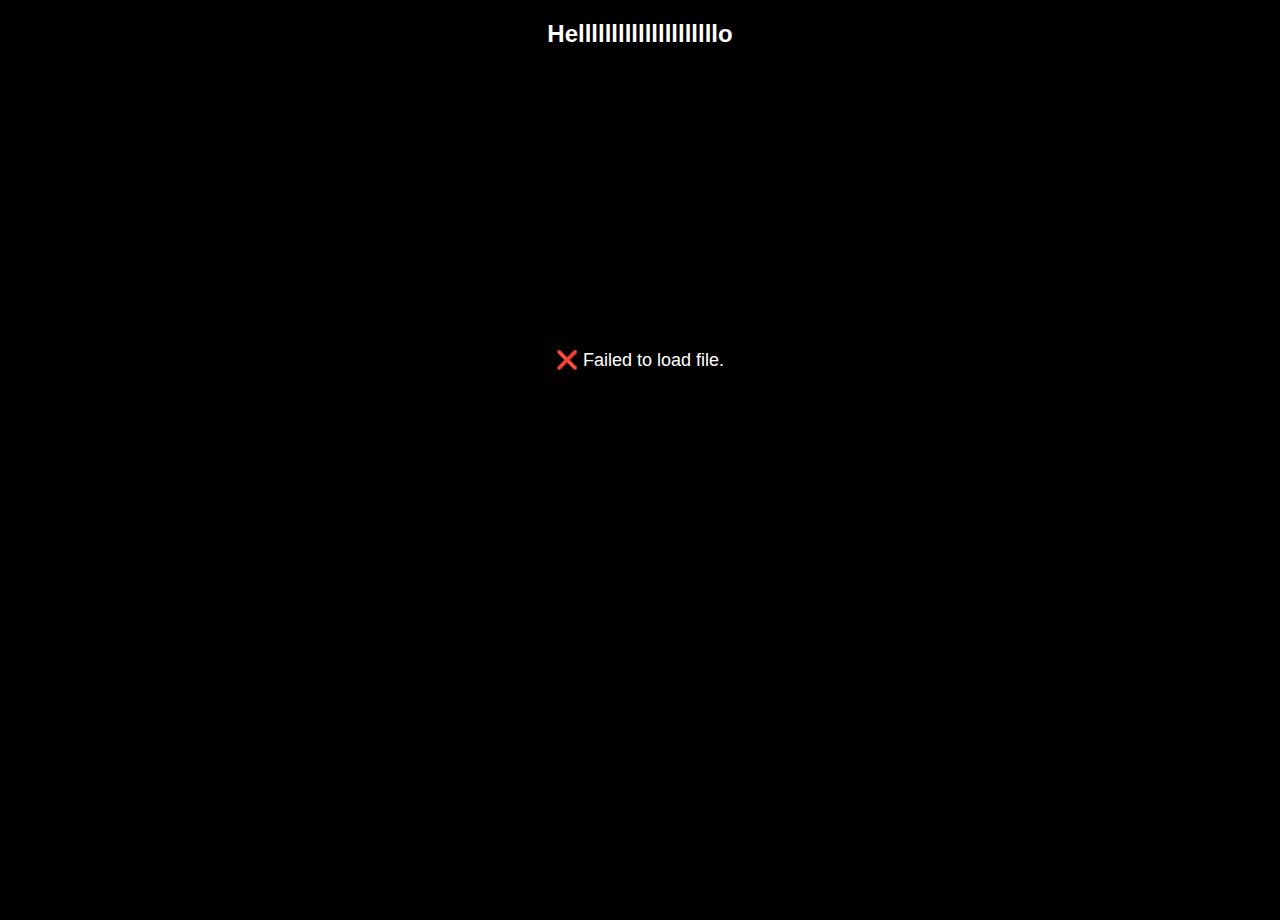
<file: test.html>
<!DOCTYPE html>
<html lang="en">
<head>
  <meta charset="UTF-8">
  <meta name="viewport" content="width=device-width, initial-scale=1.0">
  <title>File Preview</title>
  <style>
    html, body {
      margin: 0;
      height: 100%;
      background: #000;
      color: white;
      font-family: Arial, sans-serif;
      text-align: center;
    }
    iframe {
      width: 100%;
      height: 100%;
      border: none;
      display: none;
    }
    .message {
      position: absolute;
      top: 40%;
      left: 50%;
      transform: translate(-50%, -50%);
      color: white;
      font-size: 18px;
    }
    a.download-link {
      display: inline-block;
      margin-top: 10px;
      color: #00ffff;
      text-decoration: none;
      border: 1px solid #00ffff;
      padding: 8px 16px;
      border-radius: 6px;
    }
    a.download-link:hover {
      background: #00ffff;
      color: black;
    }
  </style>
</head>
<body>
  <h2>Helllllllllllllllllllllo</h2>
  <iframe id="viewer"></iframe>
  <div id="msg" class="message">⏳ Loading file...</div>

  <script>
    const apiUrl = "http://diaaapi.runasp.net/api/summaries/1";
    const token = "eyJhbGciOiJIUzI1NiIsInR5cCI6IkpXVCJ9.[base64].bv1WlAYapiMEoihksUQSAyUUKY6ExY8sqBlIpzU0iRw"; // ⚠️ ضع توكن JWT هنا

    console.log("🚀 Starting file preview process...");
    console.log("📡 Fetching from:", apiUrl);

    fetch(apiUrl, {
      headers: {
        "Authorization": `Bearer ${token}`,
        "Accept": "application/json"
      }
    })
    .then(res => {
      console.log("📥 API Response:", res);
      if (!res.ok) throw new Error(`HTTP Error ${res.status}`);
      return res.json();
    })
    .then(data => {
      console.log("✅ Data from API:", data);

      if (!data || !data.fileContent) {
        document.getElementById("msg").textContent = "❌ No file data received.";
        console.error("❌ API returned empty data.");
        return;
      }

      const fileName = data.fileName || "unknown";
      const mime = detectMimeType(fileName);
      console.log("📂 File Name:", fileName);
      console.log("🧩 Detected MIME:", mime);
      console.log("📦 Base64 size:", data.fileContent.length);

      // تحويل base64 إلى blob
      const blob = base64ToBlob(data.fileContent, mime);
      console.log("✅ Blob created:", blob);

      // تحديد إمكانية العرض داخل iframe
      const canPreview = ['application/pdf', 'image/png', 'image/jpeg', 'text/plain'].includes(mime);
      const url = URL.createObjectURL(blob);

      if (canPreview) {
        console.log("🎬 Preview supported file type:", mime);
        const frame = document.getElementById("viewer");
        frame.src = url;
        frame.style.display = "block";
        document.getElementById("msg").style.display = "none";
      } else {
        console.warn("⚠️ File type not viewable:", mime);
        document.getElementById("msg").innerHTML = `
          ⚠️ Cannot preview this file type (${mime}) <br>
          <a href="${url}" download="${fileName}" class="download-link">⬇️ Download ${fileName}</a>
        `;
      }
    })
    .catch(err => {
      console.error("💥 Error:", err);
      document.getElementById("msg").textContent = "❌ Failed to load file.";
    });

    // 🧩 دالة لتحويل base64 إلى Blob
    function base64ToBlob(base64, mime) {
      try {
        const byteChars = atob(base64);
        const byteNumbers = new Array(byteChars.length);
        for (let i = 0; i < byteChars.length; i++) {
          byteNumbers[i] = byteChars.charCodeAt(i);
        }
        const byteArray = new Uint8Array(byteNumbers);
        return new Blob([byteArray], { type: mime });
      } catch (e) {
        console.error("❌ Error decoding Base64:", e);
        return new Blob([], { type: mime });
      }
    }

    // 🧩 دالة لتحديد نوع الملف من الاسم
    function detectMimeType(fileName) {
      if (!fileName || !fileName.includes('.')) {
        console.warn("⚠️ File name missing extension, assuming PDF.");
        return "application/pdf";
      }
      const ext = fileName.split('.').pop().toLowerCase();
      switch (ext) {
        case 'pdf': return 'application/pdf';
        case 'jpg':
        case 'jpeg': return 'image/jpeg';
        case 'png': return 'image/png';
        case 'txt': return 'text/plain';
        case 'doc':
        case 'docx': return 'application/vnd.openxmlformats-officedocument.wordprocessingml.document';
        case 'xls':
        case 'xlsx': return 'application/vnd.openxmlformats-officedocument.spreadsheetml.sheet';
        default:
          console.warn("❓ Unknown extension:", ext);
          return 'application/octet-stream';
      }
    }
  </script>
</body>
</html>
</file>
